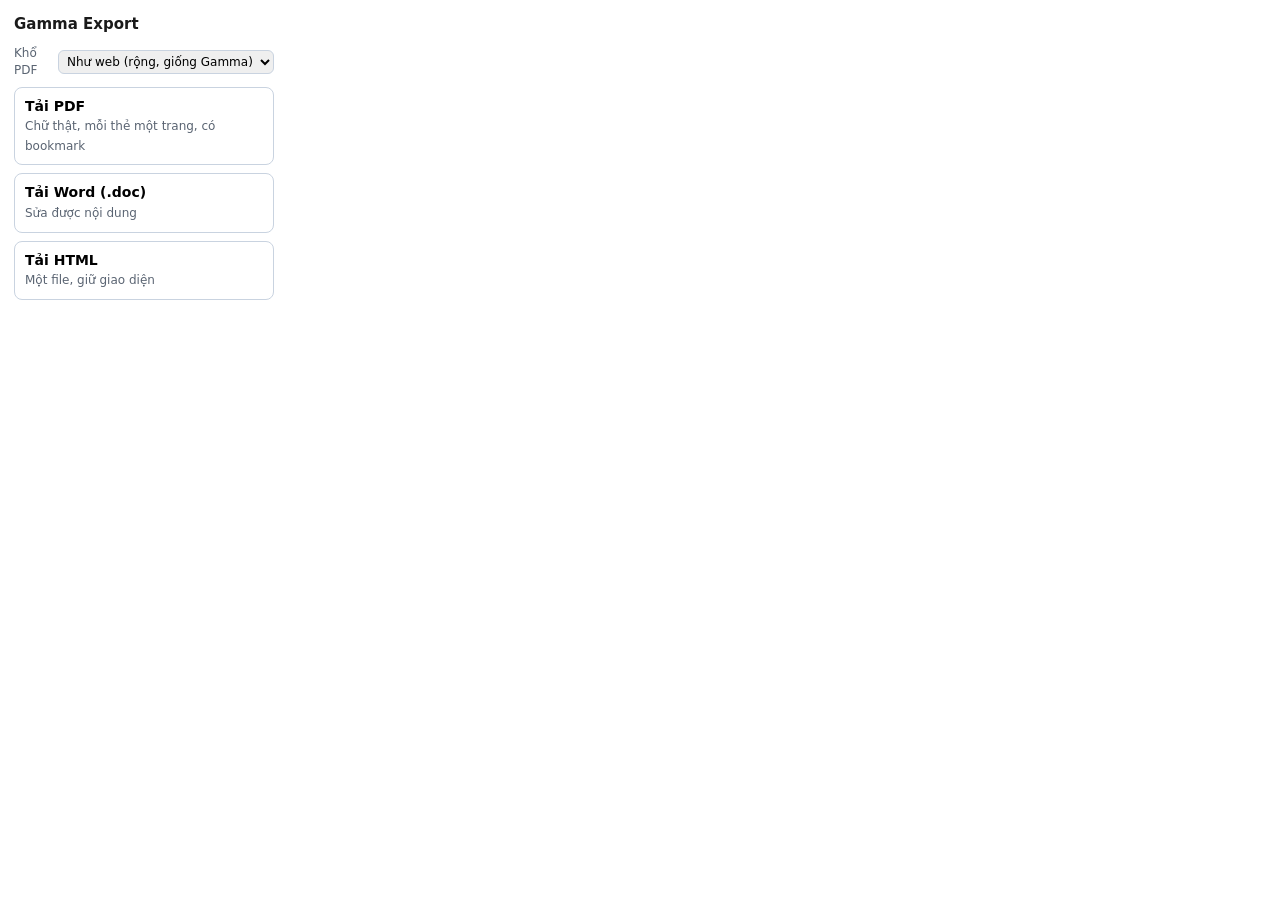
<file: gamma-export-extension/popup.html>
<!doctype html>
<html lang="vi">
<head>
  <meta charset="utf-8">
  <style>
    body { font: 14px/1.4 system-ui, sans-serif; margin: 0; padding: 14px; width: 260px; color: #1a1a1a; }
    h1 { font-size: 15px; margin: 0 0 10px; }
    button {
      display: block; width: 100%; margin: 0 0 8px; padding: 9px 10px; border: 1px solid #c9d3e0;
      border-radius: 8px; background: #fff; font: inherit; text-align: left; cursor: pointer;
    }
    button:hover:not(:disabled) { background: #f1f5fb; }
    button:disabled { opacity: .5; cursor: default; }
    button b { display: block; }
    button span { color: #5a6472; font-size: 12px; }
    .opt { display: flex; justify-content: space-between; align-items: center; gap: 8px;
      margin: 0 0 8px; font-size: 12px; color: #5a6472; }
    .opt select { font: inherit; padding: 3px 4px; border-radius: 6px; border: 1px solid #c9d3e0; }
    #status { min-height: 18px; font-size: 12px; color: #5a6472; white-space: pre-wrap; }
    #status.err { color: #b3261e; }
  </style>
</head>
<body>
  <h1>Gamma Export</h1>
  <label class="opt">Khổ PDF
    <select id="mode">
      <option value="web">Như web (rộng, giống Gamma)</option>
      <option value="a4">Rộng bằng A4</option>
    </select>
  </label>
  <button id="pdf"><b>Tải PDF</b><span>Chữ thật, mỗi thẻ một trang, có bookmark</span></button>
  <button id="word"><b>Tải Word (.doc)</b><span>Sửa được nội dung</span></button>
  <button id="html"><b>Tải HTML</b><span>Một file, giữ giao diện</span></button>
  <div id="status"></div>
  <script src="popup.js"></script>
</body>
</html>
</file>
